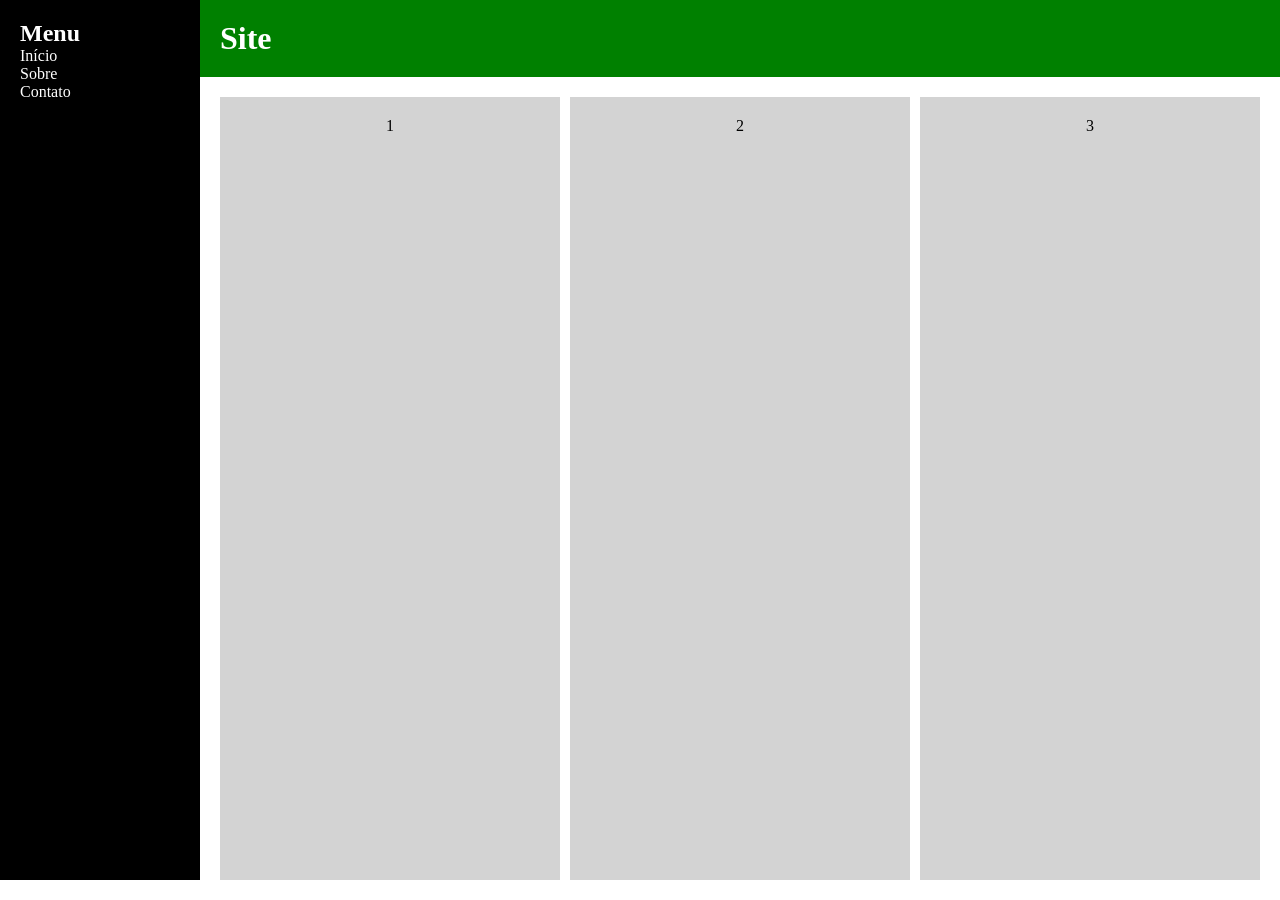
<file: atividade1/index.html>
<!DOCTYPE html>
<html lang="en">

<head>
    <meta charset="UTF-8">
    <meta name="viewport" content="width=device-width, initial-scale=1.0">
    <title>Atividade1</title>

    <link rel="stylesheet" href="style.css">
</head>

<body>

    <div class="container">

        <div class="menu">
            <h2>Menu</h2>
            <p>Início</p>
            <p>Sobre</p>
            <p>Contato</p>

        </div>

        <div class="conteudo">
            <div class="header">
                <h1>Site</h1>
            </div>

            <div class="blocos">
                <div class="box">1</div>
                <div class="box">2</div>
                <div class="box">3</div>
            </div>
        </div>
    </div>
</body>

</html>
</file>
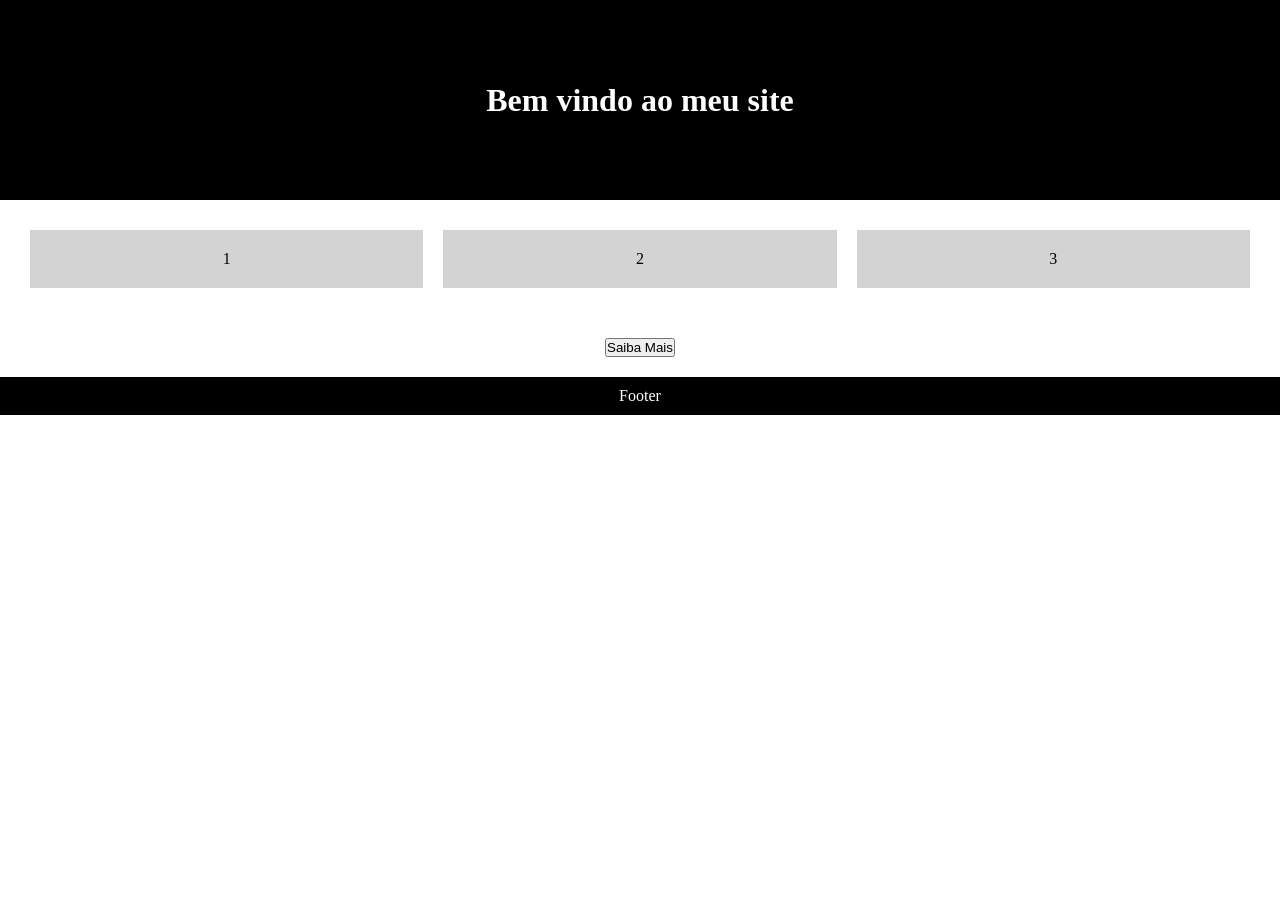
<file: atividade2/index.html>
<!DOCTYPE html>
<html lang="en">

<head>
    <meta charset="UTF-8">
    <meta name="viewport" content="width=device-width, initial-scale=1.0">
    <title>atividade2</title>

    <link rel="stylesheet" href="style.css">
</head>

<body>
    <div class="header">
        <h1>Bem vindo ao meu site</h1>
    </div>

    <div class="blocos">
        <div class="box">1</div>
        <div class="box">2</div>
        <div class="box">3</div>
    </div>

    <div class="cta">
        <button>Saiba Mais</button>
    </div>

    <div class="footer">
        <p>Footer</p>
    </div>
</body>

</html>
</file>
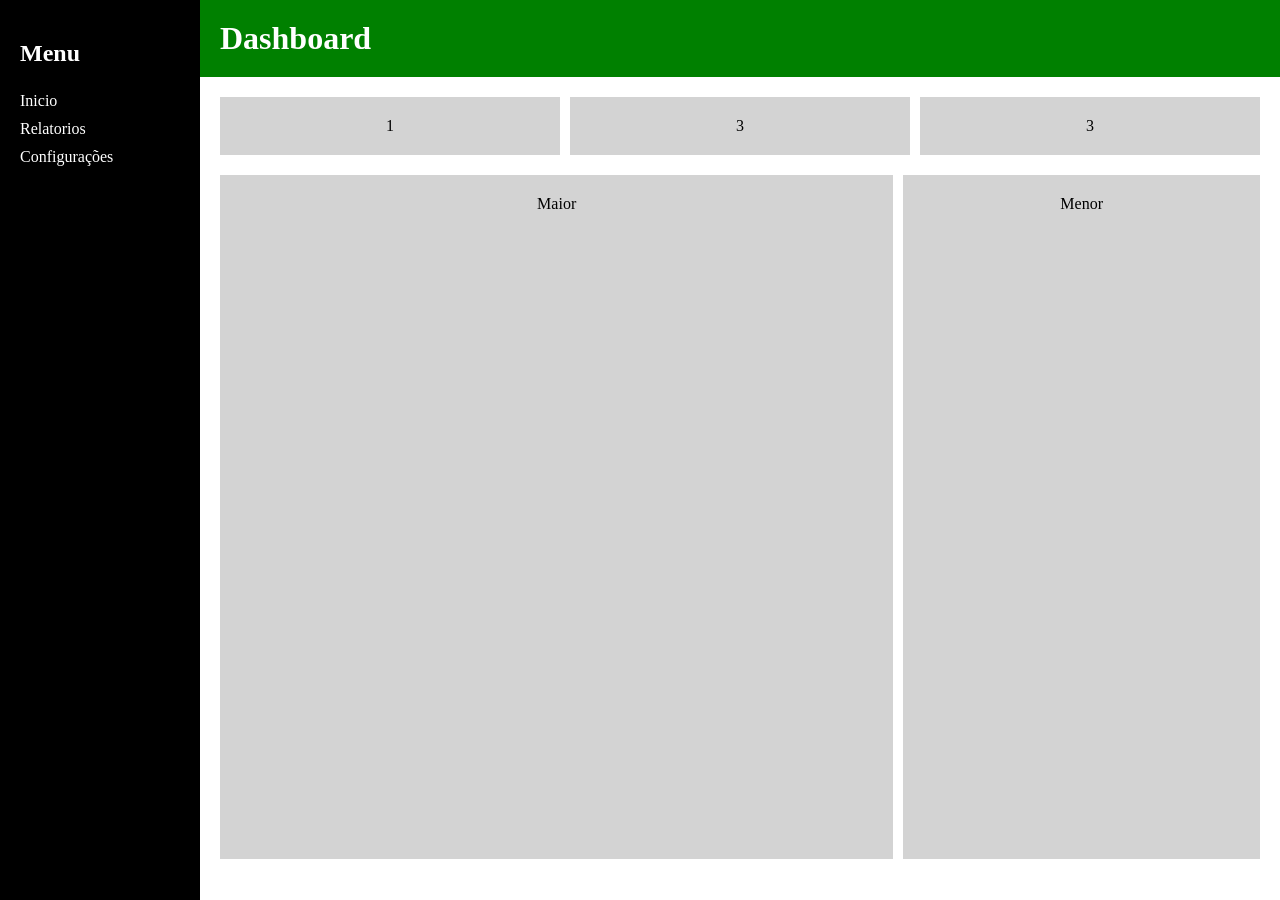
<file: atividade3/index.html>
<!DOCTYPE html>
<html lang="en">

<head>
    <meta charset="UTF-8">
    <meta name="viewport" content="width=device-width, initial-scale=1.0">
    <title>atividade 3</title>

    <link rel="stylesheet" href="style.css">
</head>

<body>
    <div class="container">

        <div class="menu">
            <h2>Menu</h2>
            <p>Inicio</p>
            <p>Relatorios</p>
            <p>Configurações</p>
        </div>

        <div class="conteudo">

            <div class="header">
                <h1>Dashboard</h1>
            </div>

            <div class="main">

                <div class="linha1">
                    <div class="box">1</div>
                    <div class="box">3</div>
                    <div class="box">3</div>
                </div>

                <div class="linha2">
                    <div class="box maior">Maior</div>
                    <div class="box">Menor</div>
                </div>
            </div>
        </div>
    </div>
</body>

</html>
</file>
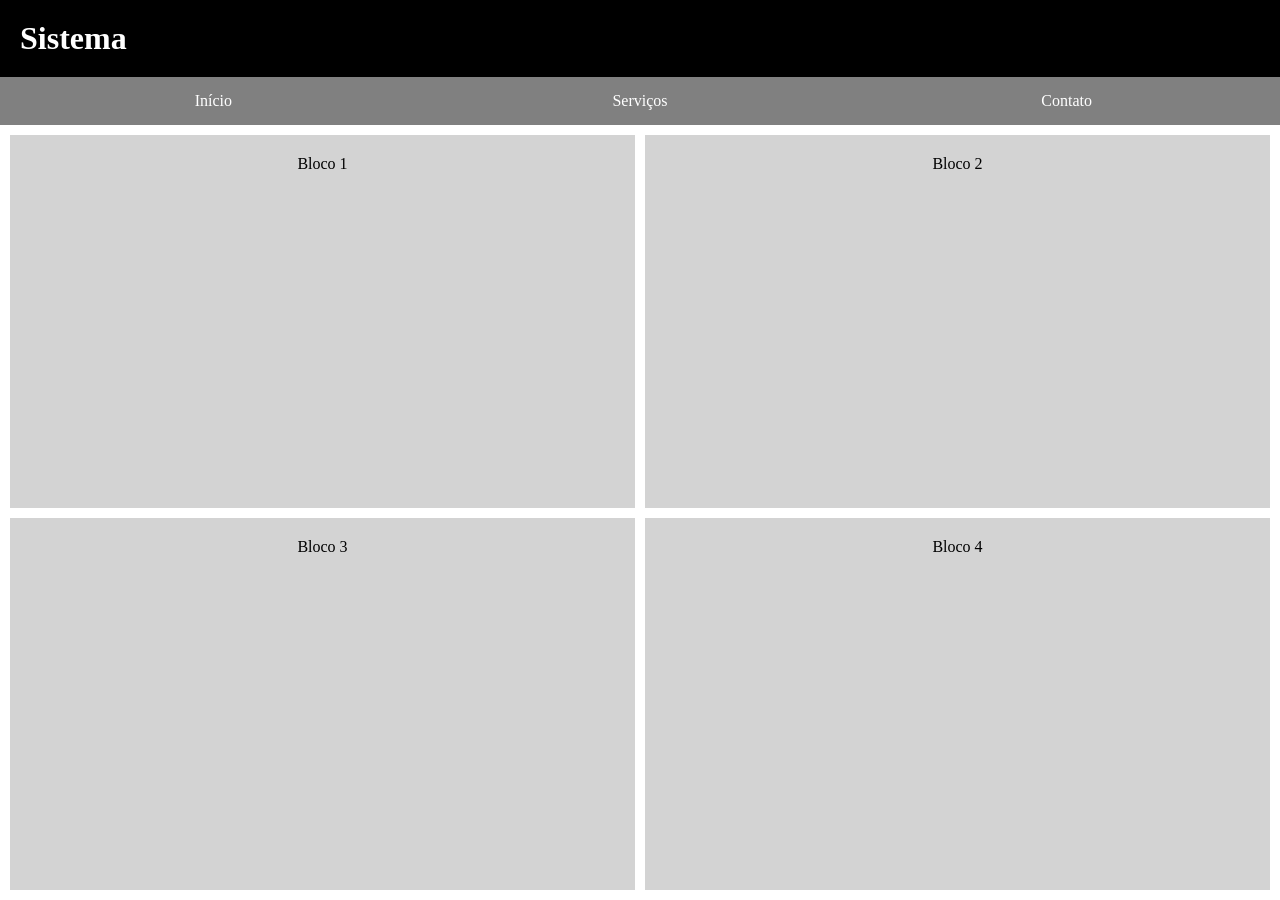
<file: atividade4/index.html>
<!DOCTYPE html>
<html lang="pt-br">

<head>
    <meta charset="UTF-8">
    <title>Atividade 4</title>

    <link rel="stylesheet" href="style.css">
</head>

<body>

    <div class="container">

        <div class="header">
            <h1>Sistema</h1>
        </div>

        <div class="abas">
            <div class="aba">Início</div>
            <div class="aba">Serviços</div>
            <div class="aba">Contato</div>
        </div>

        <div class="conteudo">
            <div class="box">Bloco 1</div>
            <div class="box">Bloco 2</div>
            <div class="box">Bloco 3</div>
            <div class="box">Bloco 4</div>
        </div>

    </div>

</body>

</html>
</file>
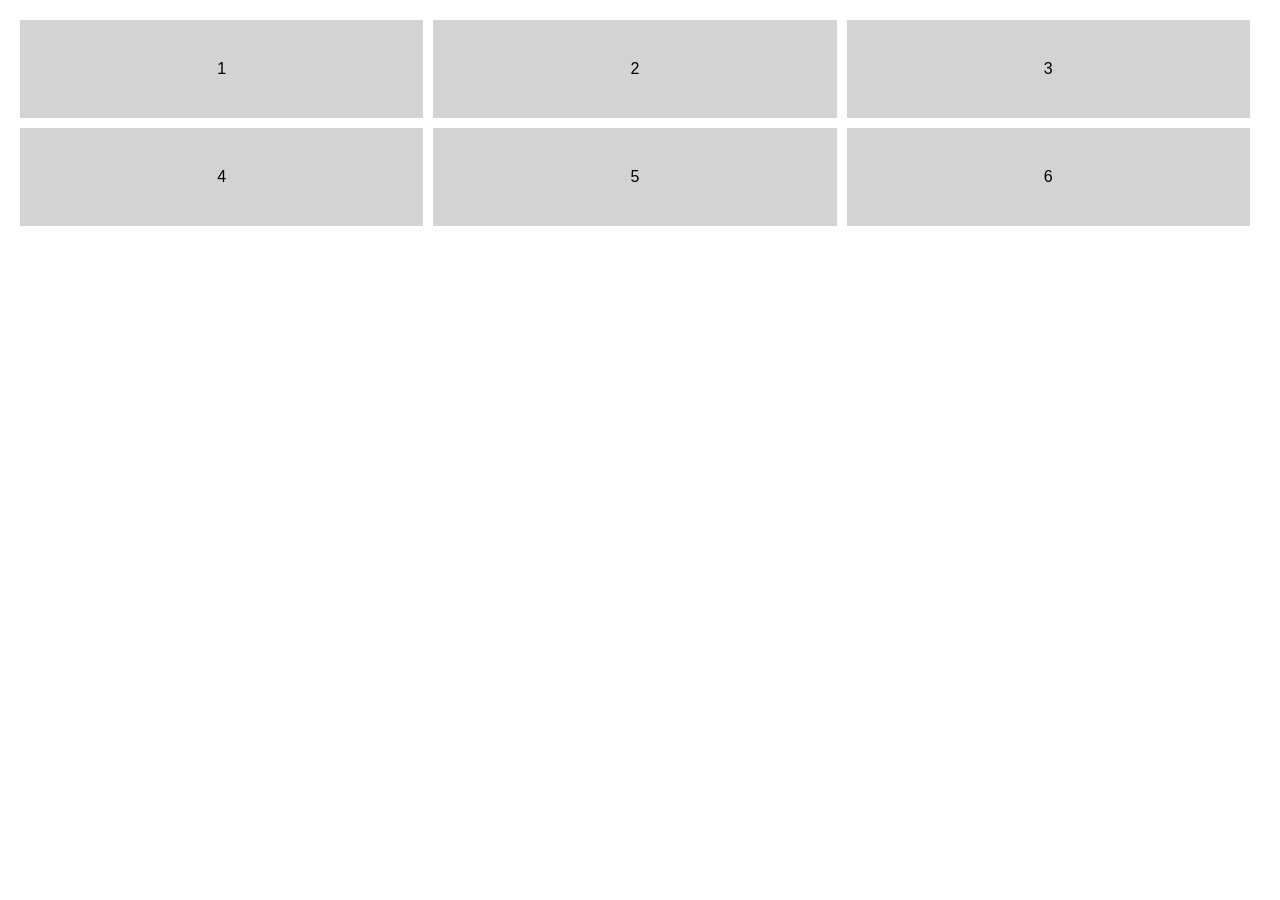
<file: atividade5/index.html>
<!DOCTYPE html>
<html lang="pt-br">

<head>
    <meta charset="UTF-8">
    <title>Atividade 5</title>

    <link rel="stylesheet" href="style.css">
</head>

<body>

    <div class="container">
        <div class="box">1</div>
        <div class="box">2</div>
        <div class="box">3</div>
        <div class="box">4</div>
        <div class="box">5</div>
        <div class="box">6</div>
    </div>

</body>

</html>
</file>
<file: atividade1/style.css>
*{
    margin: 0;
    padding: 0;
    box-sizing: border-box;
}

.container{
    display: flex;
    height: 100vh;
}


.menu{
    width: 200px;
     background-color: black;
    color: white;
    padding: 20px;
}

.menu{
    margin-bottom: 20px;
}

.conteudo{
    flex: 1;
    display: flex;
    flex-direction: column;
}

.header{
    background-color: green;
    color: white;
    padding: 20px;
}

.blocos{
    flex: 1;
    display: flex;
    padding: 20px;
    gap: 10px;
}

.box{
    flex: 1;
    background-color: lightgray;
    padding: 20px;
    text-align: center;
}
</file>
<file: atividade2/style.css>
*{
    margin: 0;
    padding: 0;
    box-sizing: border-box;

}

.header{
    height: 200px;
    background-color: black;
    color: white;
    display: flex;
    justify-content: center;
    align-items: center;
}

.blocos{
    display: flex;
    flex-wrap: wrap;
    padding: 20px
}

.box{
    flex: 1;
    background-color: lightgray;
    margin: 10px;
    padding: 20px;
    text-align: center;
}

.cta{
    display: flex;
    justify-content: center;
    padding: 20px;
}

.footer{
    background-color: black;
    color: white;
    text-align: center;
    padding: 10px;

}
</file>
<file: atividade3/style.css>
*{
    margin: 0;
    padding: 0;
    box-sizing: border-box;

}

.container{
    display: flex;
    height: 100vh; 
}

.menu{
    width: 200px;
    background-color: black;
    color: white;
    padding: 20px;
}

.menu h2{
    margin: 20px 0;
}

.menu p{
    padding: 5px 0;
}

.conteudo{
    flex: 1;
    display: flex;
    flex-direction: column;
}

.header{
    background-color: green;
    padding: 20px;
    color: white;
}

.main{
    flex: 1;
    padding: 20px;
    display: flex;
    flex-direction: column;
    gap: 20px;
}

.linha1{
    display: flex;
    gap: 10px;
}

.linha2{
    display: flex;
    gap: 10px;
    height: 76vh;
}

.box{
    flex: 1;
    background-color: lightgray;
    padding: 20px;
    text-align: center;
}

.maior{
    flex: 2;
}
</file>
<file: atividade4/style.css>
* {
    margin: 0;
    padding: 0;
    box-sizing: border-box;
}

.container {
    display: flex;
    flex-direction: column;
    height: 100vh;
}

.header {
   background-color: black;
    color: white;
    padding: 20px;
}


.abas {
    display: flex;
}

.aba {
    flex: 1;
    background: grey ;
    color: white;
    text-align: center;
    padding: 15px;
}

.conteudo {
    flex: 1;
    display: flex;
    flex-wrap: wrap;
    gap: 10px;
    padding: 10px;
}

.box {
    flex: 1;
    min-width: 45%;
    background: lightgray;
    padding: 20px;
    text-align: center;

}
</file>
<file: atividade5/style.css>
* {
    margin: 0;
    padding: 0;
    box-sizing: border-box;
    font-family: Arial, Helvetica, sans-serif;
}

.container {
    display: flex;
    flex-wrap: wrap;
    gap: 10px;
    padding: 20px;
}

.box {
    flex: 0 0 calc(33.33% - 10px);
    background: lightgray;
    padding: 40px;
    text-align: center;

}
</file>
